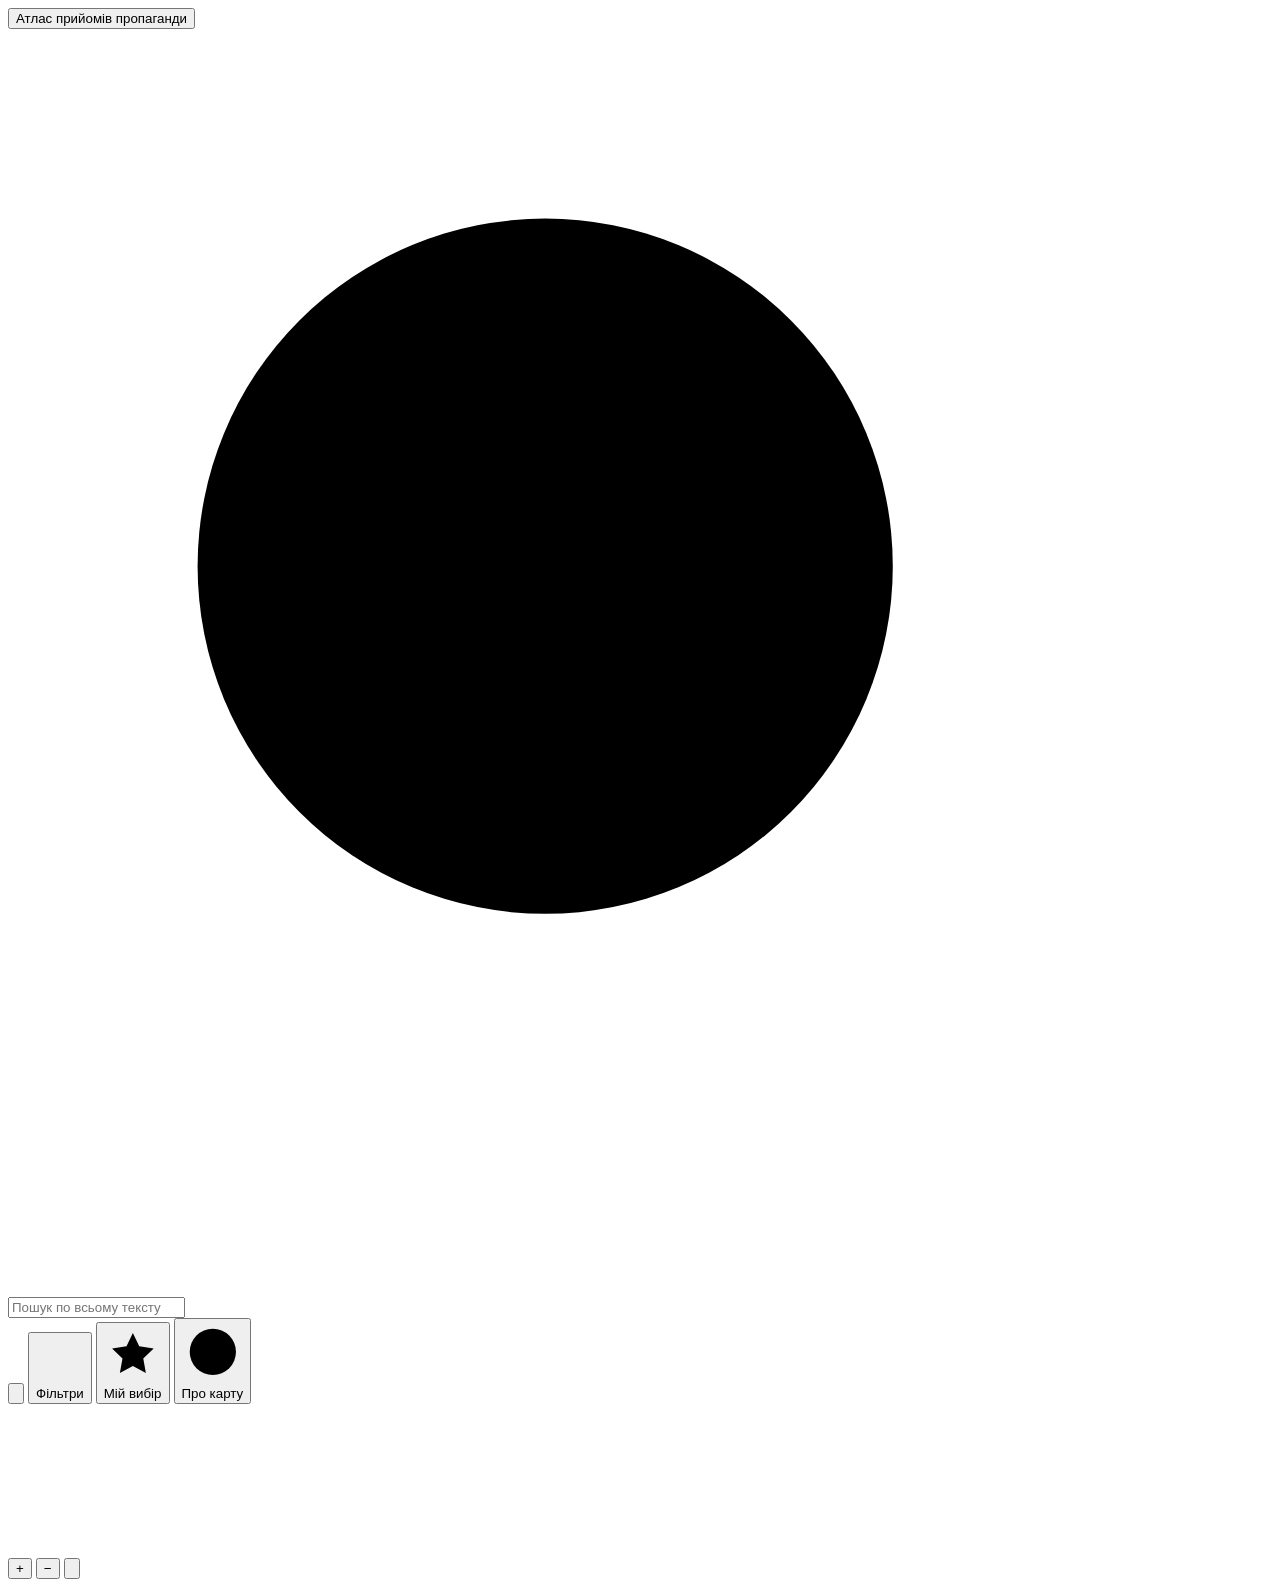
<file: src/app.html>
<!doctype html>
<html lang="uk">
<head>
<meta charset="utf-8">
<meta name="viewport" content="width=device-width,initial-scale=1,viewport-fit=cover">
<title>Атлас прийомів пропаганди</title>
<style>
/*CSS*/
</style>
</head>
<body>
<header id="bar">
  <button id="titlebtn" class="title" type="button" aria-label="Про карту">
    <span class="t1">Атлас прийомів пропаганди</span>
    <span class="t2" id="titlecount"></span>
  </button>
  <div id="searchwrap">
    <svg class="ico" viewBox="0 0 20 20" aria-hidden="true"><circle cx="8.5" cy="8.5" r="5.5"/><path d="M13 13l4.5 4.5"/></svg>
    <input id="search" type="search" placeholder="Пошук по всьому тексту" aria-label="Пошук по всьому тексту" autocomplete="off" spellcheck="false">
    <div id="results" role="listbox" hidden></div>
  </div>
  <p id="lede" hidden></p>
  <nav id="tools">
    <button class="tool langbtn" id="btn-lang" type="button" hidden></button>
    <button class="tool only-phone" id="btn-search" type="button" aria-label="Пошук"><svg class="ico" viewBox="0 0 20 20" aria-hidden="true"><circle cx="8.5" cy="8.5" r="5.5"/><path d="M13 13l4.5 4.5"/></svg></button>
    <button class="tool" id="btn-filter" type="button" aria-label="Фільтри"><svg class="ico" viewBox="0 0 20 20" aria-hidden="true"><path d="M3 5h14M6 10h8M8.5 15h3"/></svg><span class="lab">Фільтри</span><span class="cnt" id="filtercount" hidden></span></button>
    <button class="tool" id="btn-sel" type="button" aria-label="Мій вибір"><svg class="ico" viewBox="0 0 20 20" aria-hidden="true"><path d="M10 2.8l2.2 4.6 5 .7-3.6 3.5.9 5-4.5-2.4-4.5 2.4.9-5L2.800 8.100l5-.7z"/></svg><span class="lab">Мій вибір</span><span class="cnt" id="selcount" hidden></span></button>
    <button class="tool" id="btn-about" type="button" aria-label="Про карту"><svg class="ico" viewBox="0 0 20 20" aria-hidden="true"><circle cx="10" cy="10" r="7.5"/><path d="M10 9v5M10 6v.6"/></svg><span class="lab">Про карту</span></button>
  </nav>
</header>

<svg id="map" role="application" aria-label="Карта прийомів пропаганди та їхніх доказів" xmlns="http://www.w3.org/2000/svg">
  <defs id="defs"></defs>
  <g id="world">
    <g id="terr"></g>
    <g id="grat"></g>
    <g id="edges"></g>
    <g id="nodes"></g>
  </g>
</svg>
<div id="frame" aria-hidden="true"></div>

<section id="legend" aria-label="Умовні позначення"></section>

<div id="zoom" role="group" aria-label="Масштаб">
  <button type="button" id="z-in" aria-label="Наблизити">+</button>
  <button type="button" id="z-out" aria-label="Віддалити">&#8722;</button>
  <button type="button" id="z-fit" aria-label="Показати всю карту"><svg class="ico" viewBox="0 0 20 20" aria-hidden="true"><path d="M3 7V3h4M13 3h4v4M17 13v4h-4M7 17H3v-4"/></svg></button>
</div>

<button id="reset-layout" type="button" hidden>Скинути розташування</button>

<aside id="panel" aria-live="polite" hidden>
  <div id="grip" aria-hidden="true"></div>
  <button id="panel-back" type="button" hidden></button>
  <button id="panel-lang" class="langbtn" type="button" hidden></button>
  <button id="panel-close" type="button" aria-label="Закрити">
    <svg class="ico" viewBox="0 0 20 20" aria-hidden="true"><path d="M5 5l10 10M15 5L5 15"/></svg>
  </button>
  <div id="panel-body" tabindex="-1"></div>
</aside>
<div id="toast" role="status" hidden></div>
<script id="atlas-data" type="application/json">/*DATA*/null</script>
<script id="atlas-en" type="application/json">/*EN*/{}</script>
<script>
/*JS*/
</script>
</body>
</html>
</file>
